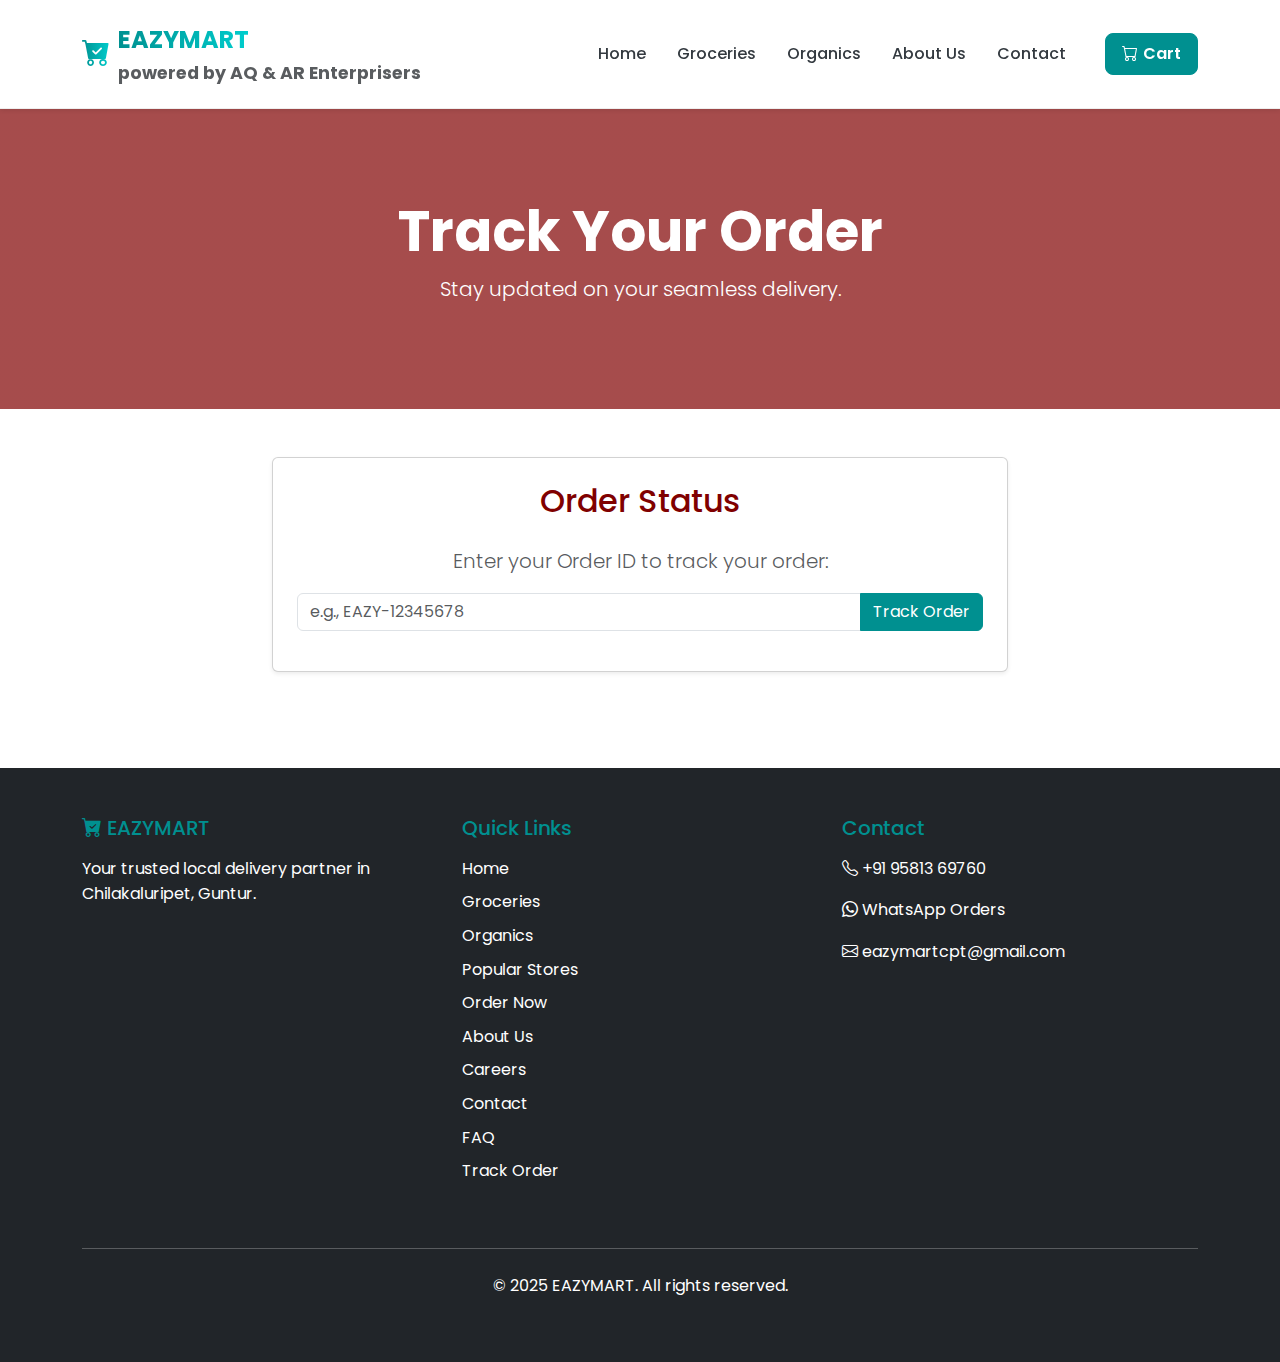
<file: tracking.html>
<!DOCTYPE html>
<html lang="en">
<head>
    <meta charset="UTF-8">
    <meta name="viewport" content="width=device-width, initial-scale=1.0">
    <title>Track Order | EAZYMART cpt</title>
    <!-- Bootstrap CSS -->
    <link href="https://cdn.jsdelivr.net/npm/bootstrap@5.3.0/dist/css/bootstrap.min.css" rel="stylesheet">
    <!-- Bootstrap Icons -->
    <link rel="stylesheet" href="https://cdn.jsdelivr.net/npm/bootstrap-icons@1.10.0/font/bootstrap-icons.css">
    <!-- Animate.css for animations -->
    <link rel="stylesheet" href="https://cdnjs.cloudflare.com/ajax/libs/animate.css/4.1.1/animate.min.css"/>
    <!-- Custom Stylesheet -->
    <link rel="stylesheet" href="css/style.css">
    <!-- Google Fonts: Poppins -->
    <link rel="preconnect" href="https://fonts.googleapis.com">
    <link rel="preconnect" href="https://fonts.gstatic.com" crossorigin>
    <link href="https://fonts.googleapis.com/css2?family=Poppins:wght@300;400;500;600;700&display=swap" rel="stylesheet">
    <style>
        .tracking-status-card {
            background-color: #f8f9fa;
            border-left: 5px solid var(--teal-primary);
            border-radius: 8px;
        }
        .status-icon {
            font-size: 2.5rem;
            transition: color 0.5s ease-in-out;
        }
        .status-text {
            font-size: 1.2rem;
            font-weight: 600;
            color: var(--maroon-primary);
        }
        .progress-bar-custom {
            background-color: var(--teal-primary);
            transition: width 0.5s ease-in-out;
        }
        .hero-tracking {
            background: linear-gradient(rgba(128, 0, 0, 0.7), rgba(128, 0, 0, 0.7)), url('https://placehold.co/1920x400/800000/FFFFFF?text=Tracking+Order') no-repeat center center;
            background-size: cover;
            min-height: 300px;
        }
    </style>
</head>
<body>
      <!-- Navigation -->
    <nav class="navbar navbar-expand-lg navbar-light custom-navbar sticky-top shadow-sm">
        <div class="container">
            <a class="navbar-brand d-flex align-items-center" href="index.html">
                <i class="bi bi-cart-check-fill fs-3 me-2 aqua-icon-gradient"></i>
                <div>
                    <span class="fw-bold fs-4 aqua-text-gradient">EAZYMART</span>
                    <span class="d-block small text-muted">powered by AQ & AR Enterprisers</span>
                </div>
            </a>
            <button class="navbar-toggler" type="button" data-bs-toggle="collapse" data-bs-target="#navbarNav" aria-controls="navbarNav" aria-expanded="false" aria-label="Toggle navigation">
                <span class="navbar-toggler-icon"></span>
            </button>
            <div class="collapse navbar-collapse" id="navbarNav">
                <ul class="navbar-nav ms-auto mb-2 mb-lg-0">
                    <li class="nav-item">
                        <a class="nav-link" href="index.html">Home</a>
                    </li>
                    <li class="nav-item">
                        <a class="nav-link" href="menu.html">Groceries</a>
                    </li>
                    <li class="nav-item">
                        <a class="nav-link" href="organics.html">Organics</a>
                    </li>
                    <li class="nav-item">
                        <a class="nav-link" href="about.html">About Us</a>
                    </li>
                    <li class="nav-item">
                        <a class="nav-link" href="contact.html">Contact</a>
                    </li>
                </ul>
                <div class="d-flex align-items-center gap-2 ms-lg-3">
                    <a href="order.html" class="btn btn-icon-text btn-teal position-relative" data-bs-toggle="tooltip" data-bs-placement="bottom" title="Your Cart">
                        <i class="bi bi-cart"></i> <span class="d-none d-md-inline">Cart</span>
                        <span class="position-absolute top-0 start-100 translate-middle badge rounded-pill bg-danger" id="cartBadge" style="display: none;">
                            0
                        </span>
                    </a>
                </div>
            </div>
        </div>
    </nav>

    <!-- Hero Section for Tracking -->
    <section class="hero-tracking d-flex align-items-center justify-content-center text-center text-white">
        <div class="container animate__animated animate__fadeInUp">
            <h1 class="display-4 fw-bold">Track Your Order</h1>
            <p class="lead">Stay updated on your seamless delivery.</p>
        </div>
    </section>

    <div class="container py-5">
        <div class="row justify-content-center">
            <div class="col-lg-8">
                <div class="card shadow-sm p-4 animate__animated animate__fadeIn">
                    <h2 class="maroon-primary mb-4 text-center">Order Status</h2>
                    <div id="trackingContent">
                        <div class="text-center">
                            <p class="lead text-muted">Enter your Order ID to track your order:</p>
                            <div class="input-group mb-3">
                                <input type="text" class="form-control" id="orderIdInput" placeholder="e.g., EAZY-12345678">
                                <button class="btn btn-primary" id="trackOrderBtn">Track Order</button>
                            </div>
                            <div id="trackingMessage" class="mt-3 text-danger" style="display: none;"></div>
                        </div>
                    </div>
                </div>
            </div>
        </div>
    </div>

    <!-- Footer -->
    <footer class="bg-dark text-white py-5 mt-5">
        <div class="container">
            <div class="row">
                <div class="col-md-4 mb-4">
                    <h5><i class="bi bi-cart-check-fill"></i> EAZYMART</h5>
                    <p>Your trusted local delivery partner in Chilakaluripet, Guntur.</p>
                    <p class="small text-muted mt-3">powered by AQ & AR Enterprisers</p>
                </div>
                <div class="col-md-4 mb-4">
                    <h5>Quick Links</h5>
                    <ul class="list-unstyled">
                        <li><a href="index.html" class="text-white">Home</a></li>
                        <li><a href="menu.html" class="text-white">Groceries</a></li>
                        <li><a href="organics.html" class="text-white">Organics</a></li>
                        <li><a href="popular-stores.html" class="text-white">Popular Stores</a></li>
                        <li><a href="order.html" class="text-white">Order Now</a></li>
                        <li><a href="about.html" class="text-white">About Us</a></li>
                        <li><a href="careers.html" class="text-white">Careers</a></li>
                        <li><a href="contact.html" class="text-white">Contact</a></li>
                        <li><a href="faq.html" class="text-white">FAQ</a></li>
                        <li><a class="text-white" href="tracking.html">Track Order</a></li>
                    </ul>
                </div>
                <div class="col-md-4 mb-4">
                    <h5>Contact</h5>
                    <p><i class="bi bi-telephone"></i> +91 95813 69760</p>
                    <p><i class="bi bi-whatsapp"></i> WhatsApp Orders</p>
                    <p><i class="bi bi-envelope"></i> eazymartcpt@gmail.com</p>
                    <p class="small text-muted mt-3">Located at Kalamandir Theatre, Chilakaluripet.</p>
                </div>
            </div>
            <hr class="my-4 bg-light">
            <div class="text-center">
                <p>&copy; 2025 EAZYMART. All rights reserved.</p>
            </div>
        </div>
    </footer>

    <!-- Bootstrap JS Bundle -->
    <script src="https://cdn.jsdelivr.net/npm/bootstrap@5.3.0/dist/js/bootstrap.bundle.min.js"></script>
    <!-- Custom Scripts -->
    <script src="js/script.js"></script>
    <script>
        document.addEventListener('DOMContentLoaded', function() {
            const orderIdInput = document.getElementById('orderIdInput');
            const urlParams = new URLSearchParams(window.location.search);
            const orderIdFromUrl = urlParams.get('orderId');

            if (orderIdFromUrl) {
                orderIdInput.value = orderIdFromUrl;
                const order = window.getOrderById(orderIdFromUrl);
                if (typeof window.updateTrackingDisplay === 'function') {
                    window.updateTrackingDisplay(order);
                }
            }

            if (typeof window.reinitTrackingForm === 'function') {
                 window.reinitTrackingForm();
            }

            if (typeof window.updateCartBadge === 'function') {
                window.updateCartBadge();
            }
        });
    </script>
</body>
</html>
</file>
<file: css/style.css>
/* Color Palette & Global Variables */
:root {
    --primary-aqua: #009090; /* Teal - Main accent color */
    --primary-maroon: #800000; /* Maroon - Secondary accent color */
    --accent-gold: #FFD700; /* Gold - Accent color for highlights */

    --secondary-gray: #f8f9fa; /* Light neutral gray for backgrounds */
    --light-bg: #ffffff; /* White background */
    --dark-bg: #212529; /* Dark neutral gray for footer/dark elements */
    --text-dark: #343a40; /* Dark text on light backgrounds */
    --text-light: #f8f9fa; /* Light text on dark backgrounds */
}

/* General Body and Text */
body {
    font-family: 'Poppins', sans-serif;
    color: var(--text-dark); /* Default text color */
    background-color: var(--light-bg);
    line-height: 1.6;
}

/* Custom Colors and Backgrounds for direct application */
.aqua-primary { color: var(--primary-aqua) !important; }
.maroon-primary { color: var(--primary-maroon) !important; }
.gold-accent { color: var(--accent-gold) !important; }
.aqua-bg { background-color: var(--primary-aqua) !important; }
.maroon-bg { background-color: var(--primary-maroon) !important; }

/* Text gradients for logo */
.aqua-text-gradient {
    background: linear-gradient(to right, var(--primary-aqua), #00CDCD);
    -webkit-background-clip: text;
    -webkit-text-fill-color: transparent;
    background-clip: text;
    color: transparent;
}
.aqua-icon-gradient {
    background: linear-gradient(to right, #009090, #00CDCD);
    -webkit-background-clip: text;
    -webkit-text-fill-color: transparent;
    background-clip: text;
    color: transparent;
}


/* Navigation Bar */
.custom-navbar {
    background-color: var(--light-bg);
    padding: 1rem 0;
    border-bottom: 1px solid #eee;
}
.custom-navbar .navbar-brand {
    font-weight: 700;
}
.custom-navbar .nav-link {
    color: var(--text-dark);
    font-weight: 500;
    margin-right: 15px;
    transition: color 0.3s ease;
}
.custom-navbar .nav-link:hover,
.custom-navbar .nav-link.active {
    color: var(--primary-aqua);
}
.custom-navbar .dropdown-menu {
    border: none;
    box-shadow: 0 0.5rem 1rem rgba(0, 0, 0, 0.15);
    border-radius: 0.5rem;
}
.custom-navbar .dropdown-item {
    color: var(--text-dark);
    transition: background-color 0.3s ease, color 0.3s ease;
}
.custom-navbar .dropdown-item:hover {
    background-color: var(--primary-aqua);
    color: var(--text-light);
}

/* Action Buttons (Cart) */
.btn-icon-text {
    display: flex;
    align-items: center;
    gap: 5px;
    padding: 0.5rem 1rem;
    border-radius: 0.5rem;
    font-weight: 600;
    transition: all 0.3s ease;
}
.btn-teal {
    background-color: var(--primary-aqua);
    color: white;
    border: 1px solid var(--primary-aqua);
}
.btn-teal:hover {
    background-color: #007a7a;
    border-color: #007a7a;
}
.btn-teal:disabled {
    background-color: #cccccc;
    border-color: #cccccc;
    cursor: not-allowed;
}

/* Cart Badge */
#cartBadge {
    font-size: 0.75rem;
    padding: 0.25em 0.6em;
    border-radius: 50%;
    line-height: 1;
}

/* Hero Section */
.hero-section {
    background: linear-gradient(rgba(0, 0, 0, 0.6), rgba(0, 0, 0, 0.6)), url('assets/images/eazymart-hero.png') no-repeat center center;
    background-size: cover;
    min-height: 500px;
    color: white;
    position: relative;
    overflow: hidden;
}
.hero-section h1 {
    font-size: 3.5rem;
    margin-bottom: 1rem;
    text-shadow: 2px 2px 4px rgba(0,0,0,0.5);
}
.hero-section p.lead {
    font-size: 1.5rem;
    margin-bottom: 2rem;
}
.hero-section .btn-primary {
    background-color: var(--primary-aqua);
    border-color: var(--primary-aqua);
    font-weight: 600;
    padding: 0.8rem 2rem;
    border-radius: 50px;
    transition: all 0.3s ease;
}
.hero-section .btn-primary:hover {
    background-color: #007a7a;
    border-color: #007a7a;
    transform: translateY(-3px);
    box-shadow: 0 5px 15px rgba(0, 144, 144, 0.4);
}
.hero-section .btn-outline-light {
    font-weight: 600;
    padding: 0.8rem 2rem;
    border-radius: 50px;
    transition: all 0.3s ease;
}
.hero-section .btn-outline-light:hover {
    background-color: rgba(255,255,255,0.1);
    transform: translateY(-3px);
    box-shadow: 0 5px 15px rgba(255,255,255,0.2);
}

/* General Buttons */
.btn-primary {
    background-color: var(--primary-aqua);
    border-color: var(--primary-aqua);
}
.btn-primary:hover {
    background-color: #007a7a;
    border-color: #007a7a;
}
.btn-outline-primary {
    color: var(--primary-aqua);
    border-color: var(--primary-aqua);
}
.btn-outline-primary:hover {
    background-color: var(--primary-aqua);
    color: white;
}
.btn-outline-maroon {
    color: var(--primary-maroon);
    border-color: var(--primary-maroon);
}
.btn-outline-maroon:hover {
    background-color: var(--primary-maroon);
    color: white;
}
.btn-gold {
    background-color: var(--accent-gold);
    color: var(--text-dark);
    border-color: var(--accent-gold);
    font-weight: 600;
    transition: all 0.3s ease;
}
.btn-gold:hover {
    background-color: #e6c200;
    border-color: #e6c200;
    transform: translateY(-2px);
    box-shadow: 0 4px 10px rgba(255, 215, 0, 0.4);
}
.btn-success {
    background-color: #28a745;
    border-color: #28a745;
}
.btn-success:hover {
    background-color: #218838;
    border-color: #1e7e34;
}
.btn-info {
    background-color: #17a2b8;
    border-color: #17a2b8;
}
.btn-info:hover {
    background-color: #138496;
    border-color: #117a8b;
}

/* Section Styles */
.bg-light-gray {
    background-color: var(--secondary-gray);
}
.bg-maroon-light {
    background-color: rgba(128, 0, 0, 0.05);
}
.icon-box {
    padding: 20px;
}
.icon-box i {
    margin-bottom: 15px;
}

/* Category Cards (Home Page) */
.category-card {
    border: none;
    border-radius: 1rem;
    overflow: hidden;
    transition: transform 0.3s ease, box-shadow 0.3s ease;
}
.category-card:hover {
    transform: translateY(-5px);
    box-shadow: 0 10px 20px rgba(0, 0, 0, 0.1);
}
.category-card img {
    height: 200px;
    object-fit: cover;
}
.category-card .card-body {
    padding: 1.5rem;
}

/* Testimonials */
.testimonial-card {
    background-color: white;
    max-width: 700px;
    margin: auto;
    border-radius: 1rem;
    box-shadow: 0 0.5rem 1rem rgba(0, 0, 0, 0.1);
}
.carousel-control-prev-icon,
.carousel-control-next-icon {
    background-color: rgba(0, 0, 0, 0.4);
    border-radius: 50%;
    padding: 15px;
}

/* Call to Action Section */
.cta-section {
    background: linear-gradient(to right, var(--primary-maroon), #a00000);
    color: white;
    padding: 5rem 0;
}
.cta-section .btn-gold {
    box-shadow: 0 5px 15px rgba(255, 215, 0, 0.4);
}

/* Footer */
footer {
    background-color: var(--dark-bg);
    color: var(--text-light);
}
footer h5 {
    color: var(--primary-aqua);
    margin-bottom: 1rem;
}
footer a {
    color: var(--text-light);
    text-decoration: none;
    transition: color 0.3s ease;
}
footer a:hover {
    color: var(--primary-aqua);
}
footer .list-unstyled li {
    margin-bottom: 0.5rem;
}


/* --- Page Specific Hero/Header Styles --- */
.hero-menu {
    background: linear-gradient(rgba(0, 144, 144, 0.7), rgba(0, 144, 144, 0.7)), url('assets/images/groceries-hero.png') no-repeat center center;
    background-size: cover;
    min-height: 300px;
}
.hero-about {
    background: linear-gradient(rgba(128, 0, 0, 0.7), rgba(128, 0, 0, 0.7)), url('assets/images/about-eazymart.png') no-repeat center center;
    background-size: cover;
    min-height: 300px;
}
.hero-stores {
    background: linear-gradient(rgba(0, 144, 144, 0.7), rgba(0, 144, 144, 0.7)), url('assets/images/popular-stores-hero.png') no-repeat center center;
    background-size: cover;
    min-height: 300px;
}
.hero-organics {
    background: linear-gradient(rgba(128, 0, 0, 0.7), rgba(128, 0, 0, 0.7)), url('assets/images/organics-hero.png') no-repeat center center;
    background-size: cover;
    min-height: 300px;
}
.hero-contact {
    background: linear-gradient(rgba(128, 0, 0, 0.7), rgba(128, 0, 0, 0.7)), url('assets/images/contact-hero.png') no-repeat center center;
    background-size: cover;
    min-height: 300px;
}
.hero-tracking {
    background: linear-gradient(rgba(128, 0, 0, 0.7), rgba(128, 0, 0, 0.7)), url('assets/images/tracking-hero.png') no-repeat center center;
    background-size: cover;
    min-height: 300px;
}
.hero-careers,
.hero-faq {
    background: linear-gradient(rgba(0, 144, 144, 0.7), rgba(0, 144, 144, 0.7)), url('assets/images/careers-hero.png') no-repeat center center;
    background-size: cover;
    min-height: 300px;
}
.page-header {
    background-size: cover;
    min-height: 300px;
    color: white;
    position: relative;
    display: flex;
    align-items: center;
    justify-content: center;
    text-align: center;
    padding: 40px 0;
}

/* --- Groceries Page Specific --- */
.filter-buttons .btn {
    border-radius: 50px;
    margin: 0 5px;
    padding: 8px 20px;
    font-weight: 500;
    transition: all 0.3s ease;
}
.filter-buttons .btn.active {
    background-color: var(--primary-aqua);
    color: white;
    box-shadow: 0 4px 8px rgba(0, 144, 144, 0.3);
}
.menu-card {
    border: none;
    border-radius: 1rem;
    overflow: hidden;
    transition: transform 0.3s ease, box-shadow 0.3s ease;
}
.menu-card:hover {
    transform: translateY(-5px);
    box-shadow: 0 10px 20px rgba(0, 0, 0, 0.1);
}
.menu-card img {
    height: 220px;
    object-fit: cover;
}
.menu-card .card-body {
    padding: 1.5rem;
}
.item-description {
    font-size: 0.9rem;
    color: #6c757d;
    margin-bottom: 0.5rem;
}


/* --- Other Page Specific Styles --- */
.store-card {
    border: none;
    border-radius: 1rem;
    overflow: hidden;
    transition: transform 0.3s ease, box-shadow 0.3s ease;
}
.store-card:hover {
    transform: translateY(-5px);
    box-shadow: 0 10px 20px rgba(0, 0, 0, 0.1);
}
.store-card img {
    height: 220px;
    object-fit: cover;
}
.store-card .card-body {
    padding: 1.5rem;
}
.store-item-list {
    padding-left: 1.5rem;
}
.store-item-list li {
    font-size: 0.95rem;
    margin-bottom: 5px;
}
.store-item-category {
    font-size: 1.1rem;
    font-weight: 600;
    color: var(--primary-maroon);
    margin-top: 1rem;
}
.product-card-organics {
    border: none;
    border-radius: 1rem;
    overflow: hidden;
    transition: transform 0.3s ease, box-shadow 0.3s ease;
    height: 100%;
}
.product-card-organics:hover {
    transform: translateY(-5px);
    box-shadow: 0 10px 20px rgba(0, 0, 0, 0.1);
}
.product-card-organics img {
    height: 220px;
    object-fit: cover;
}
.product-card-organics .card-body {
    padding: 1.5rem;
}
.product-benefits li {
    font-size: 0.95rem;
    margin-bottom: 5px;
}
.product-benefits li i {
    font-size: 0.9rem;
    vertical-align: middle;
}
.product-benefits-card {
    border: 1px solid #e0e0e0;
    border-radius: 0.75rem;
    overflow: hidden;
    box-shadow: 0 2px 5px rgba(0,0,0,0.05);
}

/* --- Order Page Specific --- */
.order-details-modal {
    position: fixed;
    top: 0;
    left: 0;
    width: 100%;
    height: 100%;
    background-color: rgba(0, 0, 0, 0.7);
    display: flex;
    justify-content: center;
    align-items: center;
    z-index: 1060;
    opacity: 0;
    visibility: hidden;
    transition: opacity 0.3s ease, visibility 0.3s ease;
}
.order-details-modal.active {
    opacity: 1;
    visibility: visible;
}
.order-details-content {
    background-color: white;
    padding: 30px;
    border-radius: 10px;
    max-width: 600px;
    width: 90%;
    max-height: 90vh;
    overflow-y: auto;
    box-shadow: 0 5px 15px rgba(0, 0, 0, 0.3);
    position: relative;
    transform: translateY(20px);
    transition: transform 0.3s ease;
}
.order-details-modal.active .order-details-content {
    transform: translateY(0);
}

.order-items-list .order-item {
    padding: 10px 0;
    border-bottom: 1px dashed #eee;
}
.order-items-list .order-item:last-child {
    border-bottom: none;
}

.quantity-control {
    background-color: var(--secondary-gray);
    border: 1px solid #ccc;
    border-radius: 5px;
    padding: 3px 8px;
    cursor: pointer;
    font-size: 0.9rem;
    transition: background-color 0.2s ease;
}
.quantity-control:hover {
    background-color: #e0e0e0;
}
.quantity-control:active {
    background-color: #d0d0d0;
}
.cart-item {
    border: 1px solid #e0e0e0;
    border-radius: 0.75rem;
    background-color: #fff;
}
.cart-item h6 {
    color: var(--primary-maroon);
}
.invalid-feedback {
    color: var(--primary-maroon);
}
.form-control.is-invalid,
.form-select.is-invalid {
    border-color: var(--primary-maroon) !important;
}


/* --- Order Page Specific --- */
.order-details-modal {
    position: fixed;
    top: 0;
    left: 0;
    width: 100%;
    height: 100%;
    background-color: rgba(0, 0, 0, 0.7);
    display: flex;
    justify-content: center;
    align-items: center;
    z-index: 1060;
    opacity: 0;
    visibility: hidden;
    transition: opacity 0.3s ease, visibility 0.3s ease;
}
.order-details-modal.active {
    opacity: 1;
    visibility: visible;
}
.order-details-content {
    background-color: white;
    padding: 30px;
    border-radius: 10px;
    max-width: 600px;
    width: 90%;
    max-height: 90vh;
    overflow-y: auto;
    box-shadow: 0 5px 15px rgba(0, 0, 0, 0.3);
    position: relative;
    transform: translateY(20px);
    transition: transform 0.3s ease;
}
.order-details-modal.active .order-details-content {
    transform: translateY(0);
}

.order-items-list .order-item {
    padding: 10px 0;
    border-bottom: 1px dashed #eee;
}
.order-items-list .order-item:last-child {
    border-bottom: none;
}

.quantity-control {
    background-color: var(--secondary-gray);
    border: 1px solid #ccc;
    border-radius: 5px;
    padding: 3px 8px;
    cursor: pointer;
    font-size: 0.9rem;
    transition: background-color 0.2s ease;
}
.quantity-control:hover {
    background-color: #e0e0e0;
}
.quantity-control:active {
    background-color: #d0d0d0;
}
.cart-item {
    border: 1px solid #e0e0e0;
    border-radius: 0.75rem;
    background-color: #fff;
}
.cart-item h6 {
    color: var(--primary-maroon);
}
.invalid-feedback {
    color: var(--primary-maroon);
}
.form-control.is-invalid,
.form-select.is-invalid {
    border-color: var(--primary-maroon) !important;
}

/* Toast Notifications */
.toast-container {
    position: fixed;
    bottom: 1rem;
    right: 1rem;
    z-index: 1050;
    display: flex;
    flex-direction: column-reverse;
    pointer-events: none;
}

.toast {
    opacity: 0;
    visibility: hidden;
    transition: opacity 0.3s ease-in-out, visibility 0.3s ease-in-out;
    padding: 10px 15px;
    border-radius: 8px;
    box-shadow: 0 4px 12px rgba(0, 0, 0, 0.15);
    margin-top: 10px;
    display: flex;
    align-items: center;
    gap: 10px;
    pointer-events: auto;
    min-width: 250px;
}

.toast.show {
    opacity: 1;
    visibility: visible;
}

.toast.animate__fadeInUp {
    animation-name: fadeInUp;
    animation-duration: 0.5s;
}

.toast.animate__fadeOutDown {
    animation-name: fadeOutDown;
    animation-duration: 0.5s;
}

.toast-icon {
    font-size: 1.5rem;
    line-height: 1;
}

/* Toast types */
.toast.info {
    background-color: var(--primary-aqua);
    color: var(--text-light);
}
.toast.success {
    background-color: #28a745;
    color: white;
}
.toast.danger {
    background-color: var(--primary-maroon);
    color: white;
}
.toast.warning {
    background-color: var(--accent-gold);
    color: var(--text-dark);
}

/* Bootstrap Alert Overrides for strict theme adherence */
.alert-info {
    color: var(--primary-aqua);
    background-color: rgba(0, 144, 144, 0.1);
    border-color: rgba(0, 144, 144, 0.2);
}
.alert-danger {
    color: var(--primary-maroon);
    background-color: rgba(128, 0, 0, 0.1);
    border-color: rgba(128, 0, 0, 0.2);
}
.alert-success {
    color: var(--text-dark);
    background-color: rgba(255, 215, 0, 0.15);
    border-color: rgba(255, 215, 0, 0.2);
}
.alert-warning {
    color: #856404;
    background-color: #fff3cd;
    border-color: #ffeeba;
}


/* --- Other Page Specific Styles --- */
.store-card {
    border: none;
    border-radius: 1rem;
    overflow: hidden;
    transition: transform 0.3s ease, box-shadow 0.3s ease;
}
.store-card:hover {
    transform: translateY(-5px);
    box-shadow: 0 10px 20px rgba(0, 0, 0, 0.1);
}
.store-card img {
    height: 220px;
    object-fit: cover;
}
.store-card .card-body {
    padding: 1.5rem;
}
.store-item-list {
    padding-left: 1.5rem;
}
.store-item-list li {
    font-size: 0.95rem;
    margin-bottom: 5px;
}
.store-item-category {
    font-size: 1.1rem;
    font-weight: 600;
    color: var(--primary-maroon);
    margin-top: 1rem;
}
.product-card-organics {
    border: none;
    border-radius: 1rem;
    overflow: hidden;
    transition: transform 0.3s ease, box-shadow 0.3s ease;
    height: 100%;
}
.product-card-organics:hover {
    transform: translateY(-5px);
    box-shadow: 0 10px 20px rgba(0, 0, 0, 0.1);
}
.product-card-organics img {
    height: 220px;
    object-fit: cover;
}
.product-card-organics .card-body {
    padding: 1.5rem;
}
.product-benefits li {
    font-size: 0.95rem;
    margin-bottom: 5px;
}
.product-benefits li i {
    font-size: 0.9rem;
    vertical-align: middle;
}
.product-benefits-card {
    border: 1px solid #e0e0e0;
    border-radius: 0.75rem;
    overflow: hidden;
    box-shadow: 0 2px 5px rgba(0,0,0,0.05);
}

/* Responsive Adjustments */
@media (max-width: 991.98px) {
    .custom-navbar .navbar-nav {
        text-align: center;
        margin-top: 1rem;
    }
    .custom-navbar .nav-item {
        margin-right: 0;
    }
    .custom-navbar .d-flex {
        justify-content: center;
        margin-top: 1rem;
    }
    .hero-section h1 {
        font-size: 2.5rem;
    }
    .hero-section p.lead {
        font-size: 1.2rem;
    }
}
@media (max-width: 767.98px) {
    .hero-section {
        min-height: 400px;
    }
    .hero-section h1 {
        font-size: 2rem;
    }
    .hero-section p.lead {
        font-size: 1rem;
    }
    .page-header {
        min-height: 250px;
    }
    .page-header h1 {
        font-size: 2.5rem;
    }
    .page-header p.lead {
        font-size: 1rem;
    }
    .filter-buttons .btn {
        margin-bottom: 5px;
    }
    .order-details-content {
        width: 95%;
        padding: 20px;
    }
}
</file>
